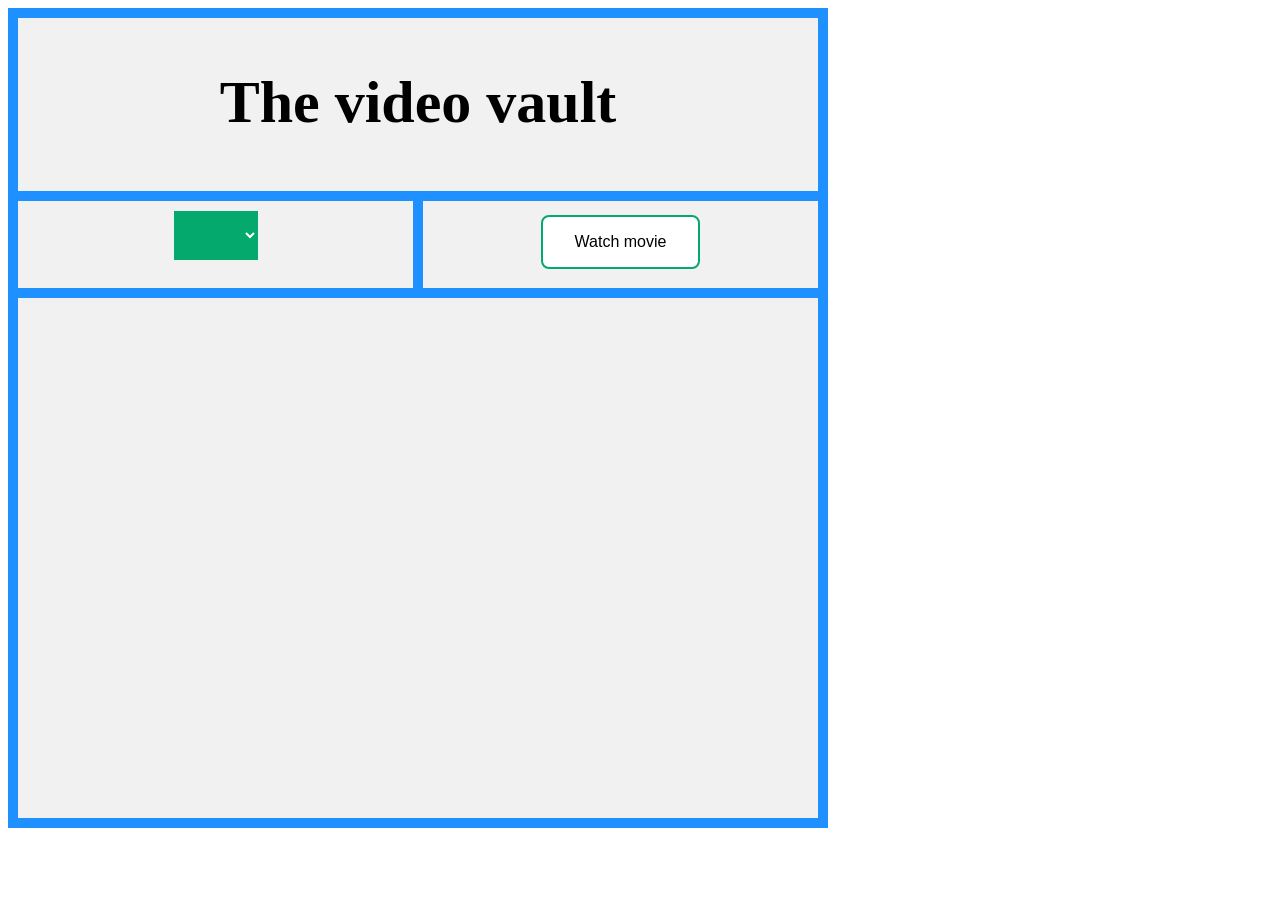
<file: StaticFiles/index.html>
﻿<!DOCTYPE html>
<html>
<head>
    <meta charset="utf-8" />
    <title>Movie Vault</title>
    <link href="SimpleStyle.css" rel="stylesheet" />
    <script>
        const uri = 'http://localhost:5091';

        document.addEventListener('DOMContentLoaded', function () {

            fetch(uri + "/api/movieinfo/list")

                .then(response => response.json())
                .then(data => {

                    //alert("movie data: " + JSON.stringify(data));
                    //alert(data.data[0].title);

                    var select = document.getElementById('movielist');

                    for (var i = 0; i < data.data.length; i++) {
                        var opt = document.createElement('option');
                        opt.value = i;
                        opt.innerHTML = data.data[i].title;
                        select.appendChild(opt);
                    }

                })
                .catch(error => console.error('Unable to get movies.', error));

            document.getElementById("btnWatchMovie").onclick = (event) => {


                var selectList = document.getElementById("movielist");
                var movieTitle = selectList.options[selectList.selectedIndex].text;
                document.getElementById("videoPlayer").src = "http://localhost:5091/api/movie/get/" + movieTitle;
            }

        });


    </script>
</head>
<body>


    <div class="container">
        <div class="itemSpan2">
            <H1>The video vault</H1>
        </div>
        <div>
            <select id="movielist">
            </select>
        </div>
        <div>
            <button class="button button1" id="btnWatchMovie">Watch movie</button>
        </div>
        <div class="itemSpan2">

            <video id="videoPlayer" width="650" autoplay>
                <source type="video/mp4" />
            </video>
        </div>
    </div>

        <!-- src="http://localhost:5091/api/movie/get"  muted="muted"-->
</body>
</html>
</file>
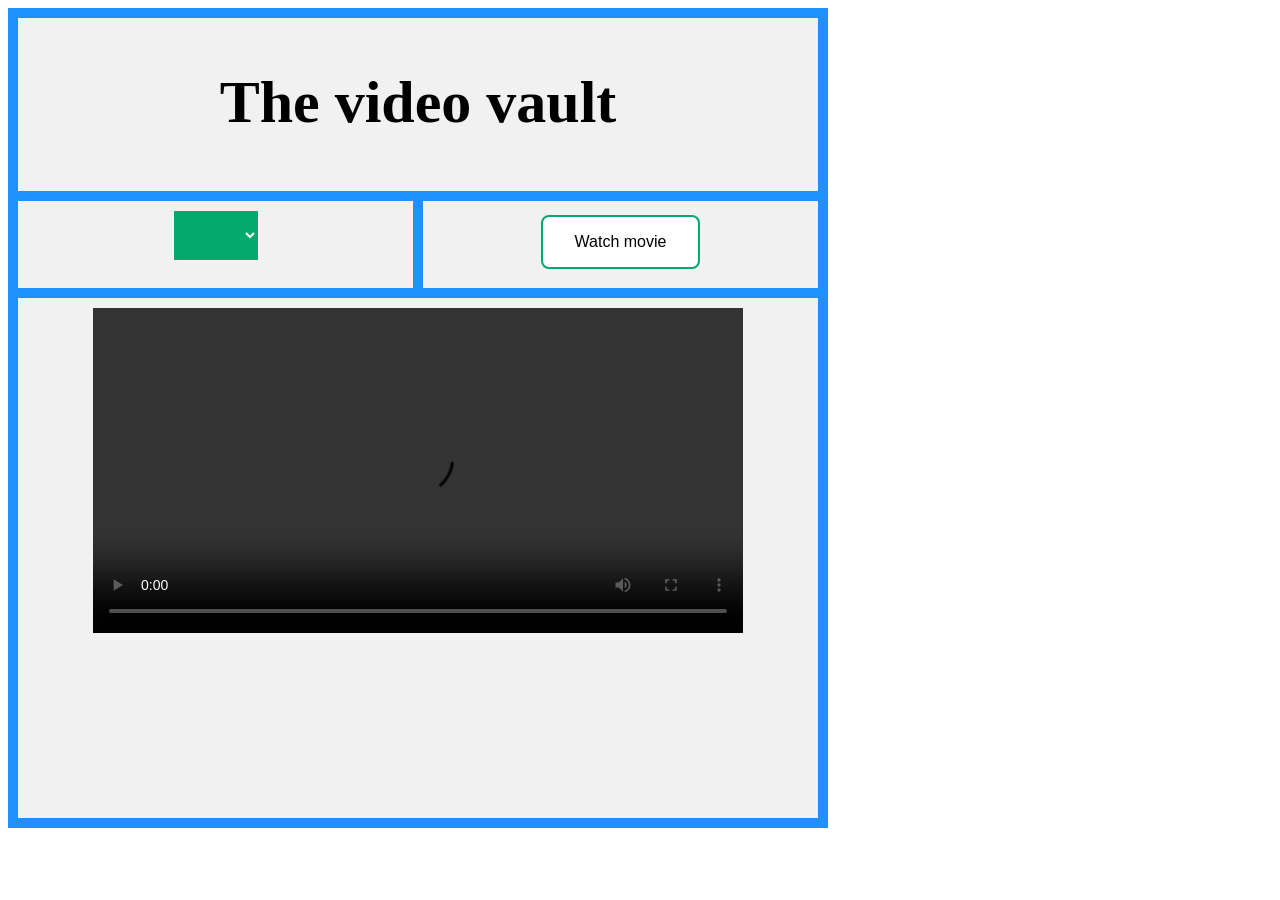
<file: FlixNet/StaticFiles/index.html>
﻿<!DOCTYPE html>
<html>
<head>
    <meta charset="utf-8" />
    <title>Movie Vault</title>
    <link href="SimpleStyle.css" rel="stylesheet" />
    <script>
        const uri = 'http://localhost:8080';

        document.addEventListener('DOMContentLoaded', function () {

            fetch(uri + "/videos")

                .then(response => response.json())
                .then(data => {

                    var select = document.getElementById('movielist');

                    for (var i = 0; i < data.length; i++) {
                        var opt = document.createElement('option');
                        opt.value = data[i].id;
                        opt.innerHTML = `${data[i].title} (${data[i].duration})`;
                        select.appendChild(opt);
                    }
                })
                .catch(error => console.error('Unable to get movies.', error));


            document.getElementById("btnWatchMovie").onclick = (event) => {
                var selectList = document.getElementById("movielist");
                var movieId = selectList.value;
                document.getElementById("videoPlayer").src = uri + "/video/" + movieId;
            }

        });


    </script>
</head>
<body>


    <div class="container">
        <div class="itemSpan2">
            <H1>The video vault</H1>
        </div>
        <div>
            <select id="movielist"></select>
        </div>
        <div>
            <button class="button button1" id="btnWatchMovie">Watch movie</button>
        </div>
        <div class="itemSpan2">
            <video id="videoPlayer" width="650" autoplay controls>
                <source type="video/mp4" />
            </video>
        </div>
    </div>
</body>
</html>
</file>
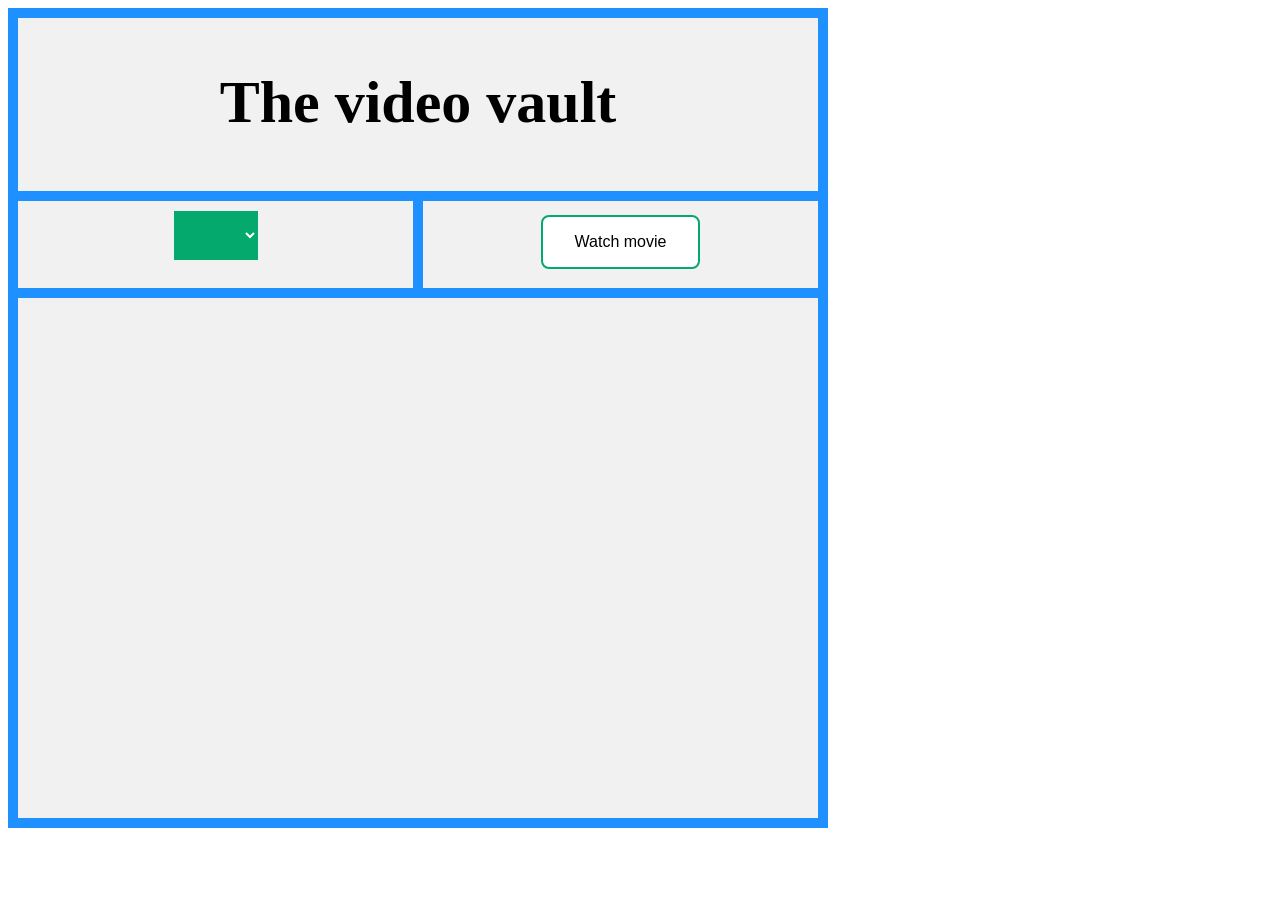
<file: FlixNet/Presentation/StaticFiles/index.html>
﻿<!DOCTYPE html>
<html>
<head>
    <meta charset="utf-8" />
    <title>Movie Vault</title>
    <link href="SimpleStyle.css" rel="stylesheet" />
    <script>
        const uri = 'http://localhost:7166';

        document.addEventListener('DOMContentLoaded', function () {

            fetch(uri + "/videos")

                .then(response => response.json())
                .then(data => {

                    //alert("movie data: " + JSON.stringify(data));
                    //alert(data.data[0].title);

                    var select = document.getElementById('movielist');

                    for (var i = 0; i < data.data.length; i++) {
                        var opt = document.createElement('option');
                        opt.value = i;
                        opt.innerHTML = data.data[i].title;
                        select.appendChild(opt);
                    }

                })
                .catch(error => console.error('Unable to get movies.', error));

            document.getElementById("btnWatchMovie").onclick = (event) => {


                var selectList = document.getElementById("movielist");
                var movieTitle = selectList.options[selectList.selectedIndex].text;
                document.getElementById("videoPlayer").src = "http://localhost:5091/api/movie/get/" + movieTitle;
            }

        });


    </script>
</head>
<body>


    <div class="container">
        <div class="itemSpan2">
            <H1>The video vault</H1>
        </div>
        <div>
            <select id="movielist">
            </select>
        </div>
        <div>
            <button class="button button1" id="btnWatchMovie">Watch movie</button>
        </div>
        <div class="itemSpan2">

            <video id="videoPlayer" width="650" autoplay>
                <source type="video/mp4" />
            </video>
        </div>
    </div>

        <!-- src="http://localhost:5091/api/movie/get"  muted="muted"-->
</body>
</html>
</file>
<file: StaticFiles/SimpleStyle.css>
﻿body {
}

.container {
    display: grid;
    width: 800px;
    height: 800px;
    grid-template-rows: 2fr 1fr 6fr;
    grid-template-columns: 1fr 1fr ;
    gap: 10px;
    background-color: dodgerblue;
    padding: 10px;
}

div {
    background-color: #f1f1f1;
    color: #000;
    padding: 10px;
    font-size: 30px;
    text-align: center;
}

.itemSpan2 {
    grid-column: 1 / span 2;
}

.button {
    background-color: #04AA6D; /* Green */
    border: none;
    color: white;
    padding: 16px 32px;
    text-align: center;
    text-decoration: none;
    display: inline-block;
    border-radius: 8px;
    font-size: 16px;
    margin: 4px 2px;
    transition-duration: 0.4s;
    cursor: pointer;
}

.button1 {
    background-color: white;
    color: black;
    border: 2px solid #04AA6D;
}

select {
    background-color: #04AA6D; /* Green */
    border: none;
    color: white;
    padding: 16px 32px;
    text-align: center;
    text-decoration: none;
    select .button1 {
    background-color: white;
    color: black;
    border: 2px solid #04AA6D;
}
</file>
<file: FlixNet/StaticFiles/SimpleStyle.css>
﻿body {
}

.container {
    display: grid;
    width: 800px;
    height: 800px;
    grid-template-rows: 2fr 1fr 6fr;
    grid-template-columns: 1fr 1fr ;
    gap: 10px;
    background-color: dodgerblue;
    padding: 10px;
}

div {
    background-color: #f1f1f1;
    color: #000;
    padding: 10px;
    font-size: 30px;
    text-align: center;
}

.itemSpan2 {
    grid-column: 1 / span 2;
}

.button {
    background-color: #04AA6D; /* Green */
    border: none;
    color: white;
    padding: 16px 32px;
    text-align: center;
    text-decoration: none;
    display: inline-block;
    border-radius: 8px;
    font-size: 16px;
    margin: 4px 2px;
    transition-duration: 0.4s;
    cursor: pointer;
}

.button1 {
    background-color: white;
    color: black;
    border: 2px solid #04AA6D;
}

select {
    background-color: #04AA6D; /* Green */
    border: none;
    color: white;
    padding: 16px 32px;
    text-align: center;
    text-decoration: none;
    select .button1 {
    background-color: white;
    color: black;
    border: 2px solid #04AA6D;
}
</file>
<file: FlixNet/Presentation/StaticFiles/SimpleStyle.css>
﻿body {
}

.container {
    display: grid;
    width: 800px;
    height: 800px;
    grid-template-rows: 2fr 1fr 6fr;
    grid-template-columns: 1fr 1fr ;
    gap: 10px;
    background-color: dodgerblue;
    padding: 10px;
}

div {
    background-color: #f1f1f1;
    color: #000;
    padding: 10px;
    font-size: 30px;
    text-align: center;
}

.itemSpan2 {
    grid-column: 1 / span 2;
}

.button {
    background-color: #04AA6D; /* Green */
    border: none;
    color: white;
    padding: 16px 32px;
    text-align: center;
    text-decoration: none;
    display: inline-block;
    border-radius: 8px;
    font-size: 16px;
    margin: 4px 2px;
    transition-duration: 0.4s;
    cursor: pointer;
}

.button1 {
    background-color: white;
    color: black;
    border: 2px solid #04AA6D;
}

select {
    background-color: #04AA6D; /* Green */
    border: none;
    color: white;
    padding: 16px 32px;
    text-align: center;
    text-decoration: none;
    select .button1 {
    background-color: white;
    color: black;
    border: 2px solid #04AA6D;
}
</file>
